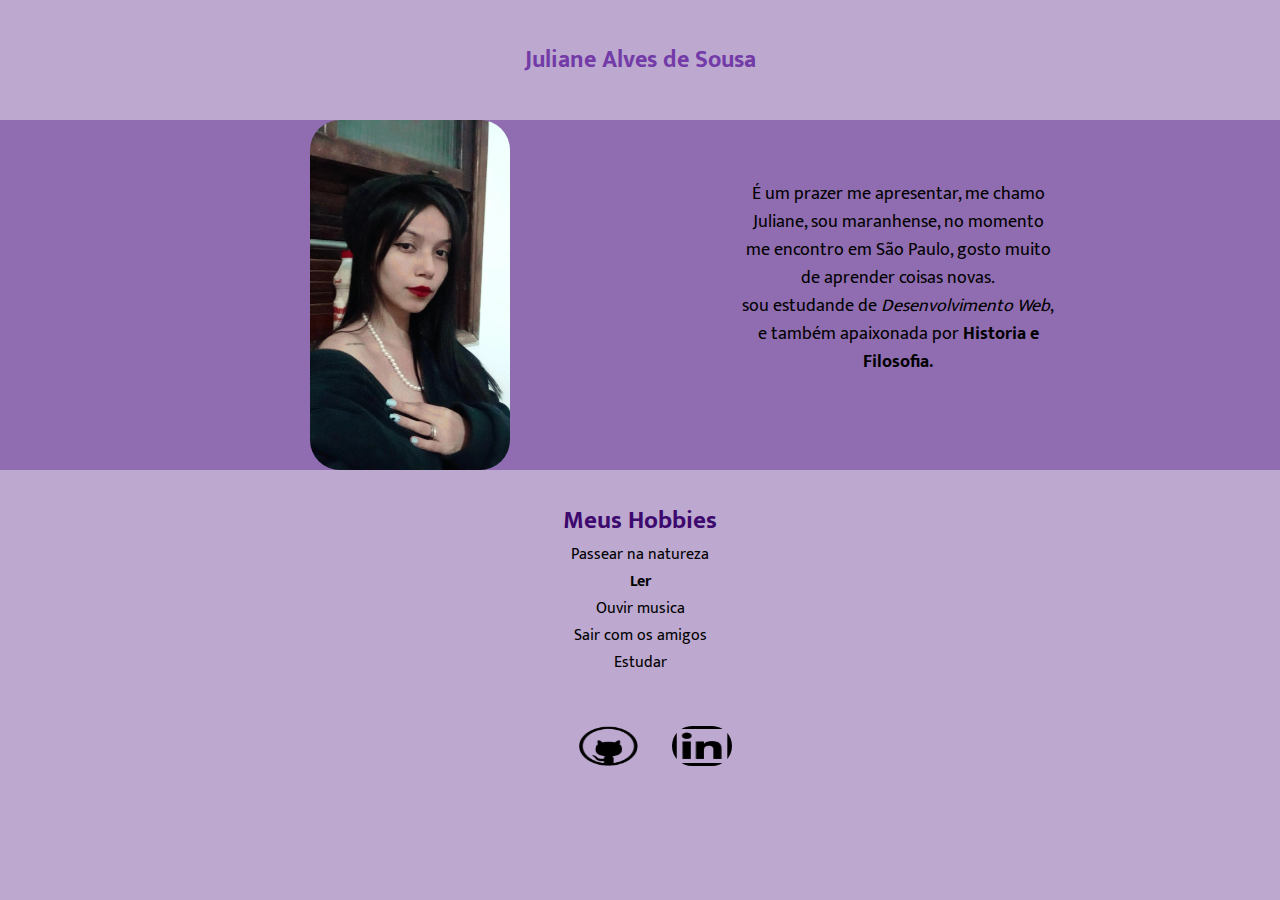
<file: index.html>
<!DOCTYPE html>
<html lang="en">
<head>
    <meta charset="UTF-8">
    <meta http-equiv="X-UA-Compatible" content="IE=edge">
    <meta name="viewport" content="width=device-width, initial-scale=1.0">
    <link rel="preconnect" href="https://fonts.googleapis.com">
    <link rel="preconnect" href="https://fonts.gstatic.com" crossorigin>
    <link href="https://fonts.googleapis.com/css2?family=Mukta:wght@200;300;400;500;600;700;800&display=swap" rel="stylesheet"> 
    <link rel="stylesheet" type="text/css" href="style.css" >
    <title>Portfólio da Juliane</title>
</head>
<body>
    <section class="container">
        <h2>Juliane Alves de Sousa</h2>
        <div class="card">
        <img src="imagem/WhatsApp Image 2021-10-03 at 12.14.01.jpeg" alt="#" width="200px">
        <p>É um prazer me apresentar, me chamo Juliane, sou maranhense, no momento me encontro em São Paulo,
            gosto muito de aprender coisas novas.<br> sou estudande de <em>Desenvolvimento Web</em>, e também apaixonada por <strong> Historia e Filosofia.</strong>
        </p>
        </div>

        <h3>Meus Hobbies</h3>
        <ul class="lista">
            <li>Passear na natureza</li>
            <li><strong>Ler</strong></li>
            <li>Ouvir musica</li>
            <li>Sair com os amigos</li>
            <li>Estudar</li>
        </ul>
    </section>
    
    <footer class="footer">
        <a href="https://github.com/Juliane-Alves"><img src="imagem/github_icon-icons.com_65450.png"></a>
        <a href="https://www.linkedin.com/in/juliane-alves-539b8a1a1/"><img src="imagem/1384088.png"></a>
    </footer>
</body>
</html>
</file>
<file: style.css>
* {
    margin: 0;
    padding: 0;
}



.container {
    text-align: center;
 

}


body {
    font-family: 'Mukta', sans-serif;;
    background-color: rgb(189, 169, 207);
}

h2 {
    margin: 40px;
    color: rgb(115, 59, 167);
}
.card {
    background-color: rgb(144, 109, 177);
    display: grid;
    grid-template-columns: 1fr 1fr;
    
}

img {
    height: 350px;
    border-radius: 30px;
    margin-left: 310px;
}

p {
    max-width: 316px;
    font-size: 18px;
    line-height: 28px;
    margin-left: 100px;
    margin-top: 60px;
}

h3 {
    margin-top: 30px;
    font-size: 25px;
    color: rgb(61, 9, 110);
}

.footer {
    text-align: center;
    margin-top: 50px;
}

.footer img {
    height: 40px;
    width: 60px;
    margin-left: 30px;
}
</file>
